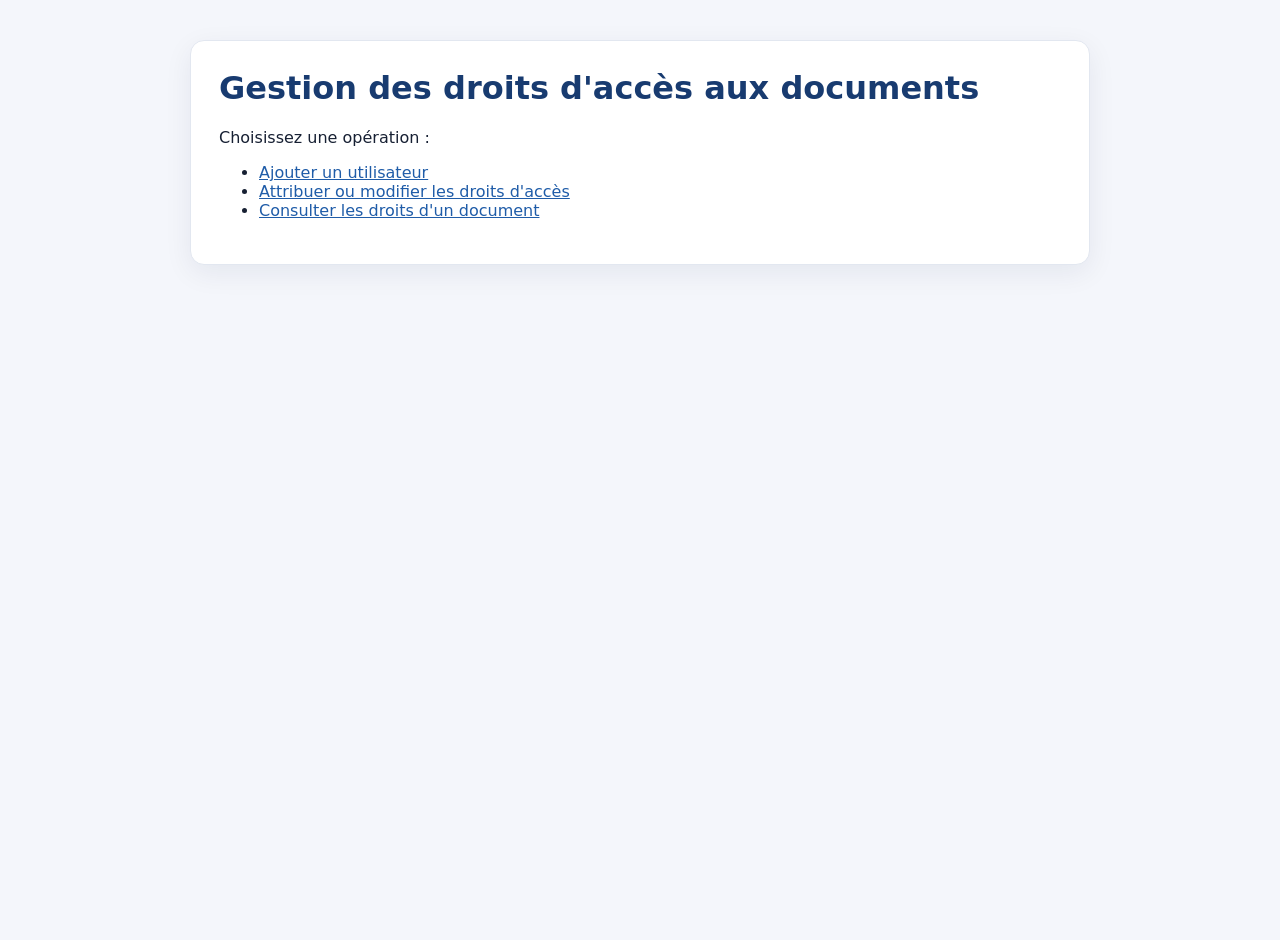
<file: index.html>
<!doctype html>
<html lang="fr">
<head><meta charset="utf-8"><meta name="viewport" content="width=device-width, initial-scale=1"><title>Gestion des droits d'accès</title><link rel="stylesheet" href="mesStyles.css"></head>
<body><main class="container"><h1>Gestion des droits d'accès aux documents</h1><p>Choisissez une opération :</p><nav><ul><li><a href="utilisateur.php">Ajouter un utilisateur</a></li><li><a href="droit-form.php">Attribuer ou modifier les droits d'accès</a></li><li><a href="affichage.html">Consulter les droits d'un document</a></li></ul></nav></main></body>
</html>
</file>
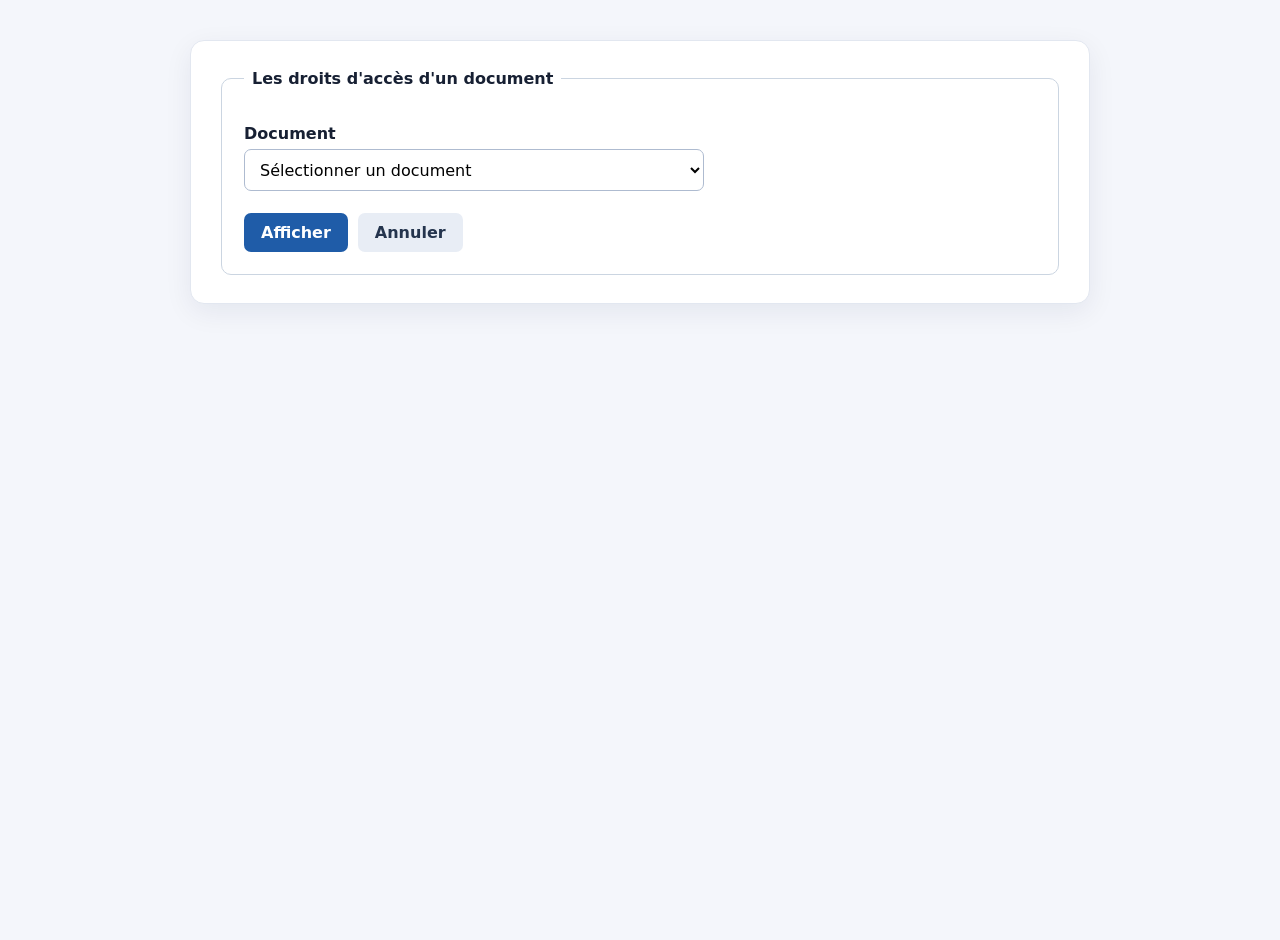
<file: affichage.html>
<!doctype html>
<html lang="fr">
<head><meta charset="utf-8"><meta name="viewport" content="width=device-width, initial-scale=1"><title>Afficher les droits d'accès</title><link rel="stylesheet" href="mesStyles.css"></head>
<body><main class="container"><form action="affichage.php" method="post"><fieldset><legend>Les droits d'accès d'un document</legend>
<label for="doc">Document</label><select id="doc" name="doc" required><option value="">Sélectionner un document</option><option value="D0001">Liste employés.pdf</option><option value="D0002">Demande de congés.docx</option><option value="D0003">Réclamation ouvriers.docx</option><option value="D0004">Statistiques2024.xlsx</option></select>
<div class="actions"><button type="submit">Afficher</button><button type="reset" class="secondary">Annuler</button></div></fieldset></form></main></body></html>
</file>
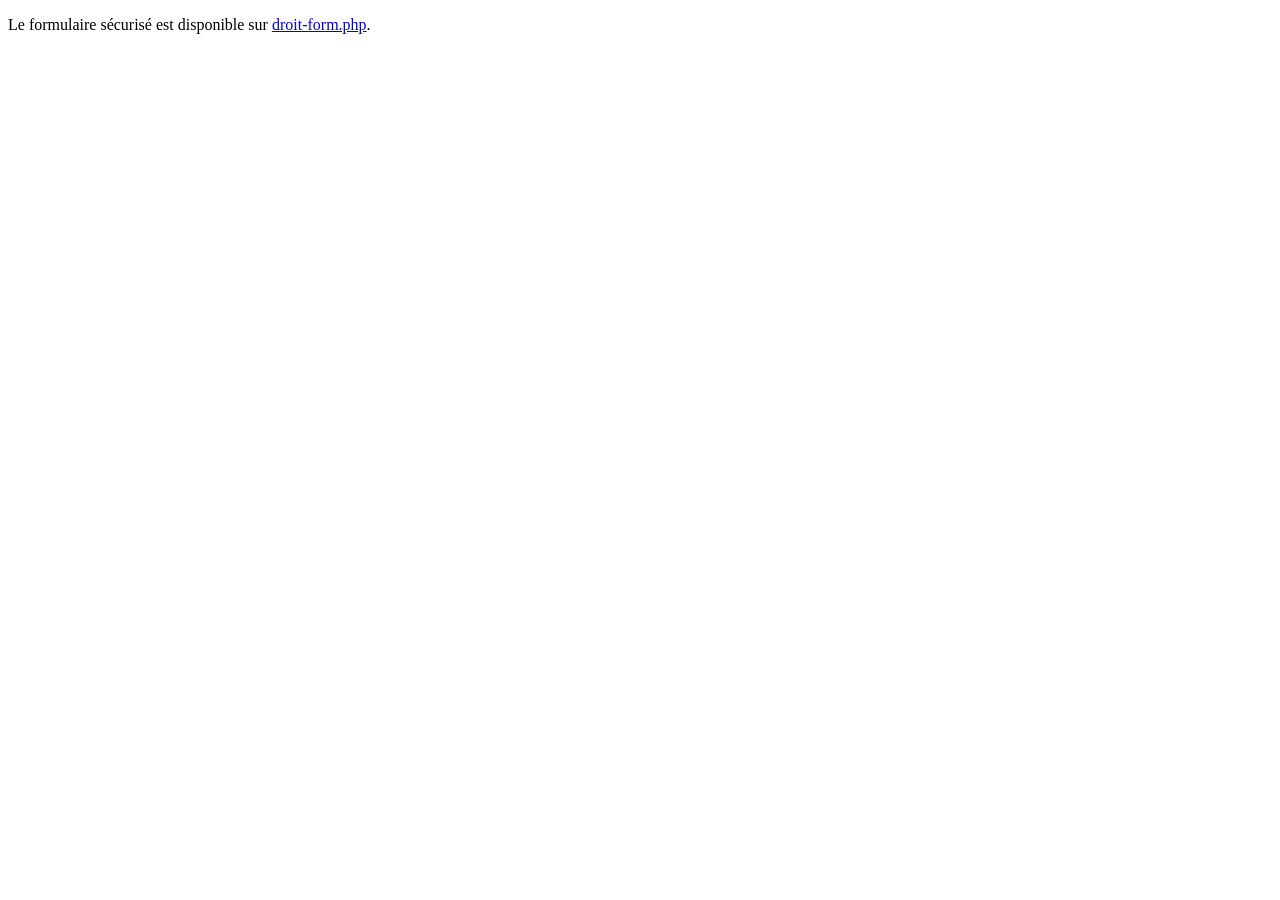
<file: droit.html>
<!doctype html><html lang="fr"><head><meta charset="utf-8"><meta name="viewport" content="width=device-width, initial-scale=1"><meta http-equiv="refresh" content="0;url=droit-form.php"><title>Attribution des droits</title></head><body><p>Le formulaire sécurisé est disponible sur <a href="droit-form.php">droit-form.php</a>.</p></body></html>
</file>
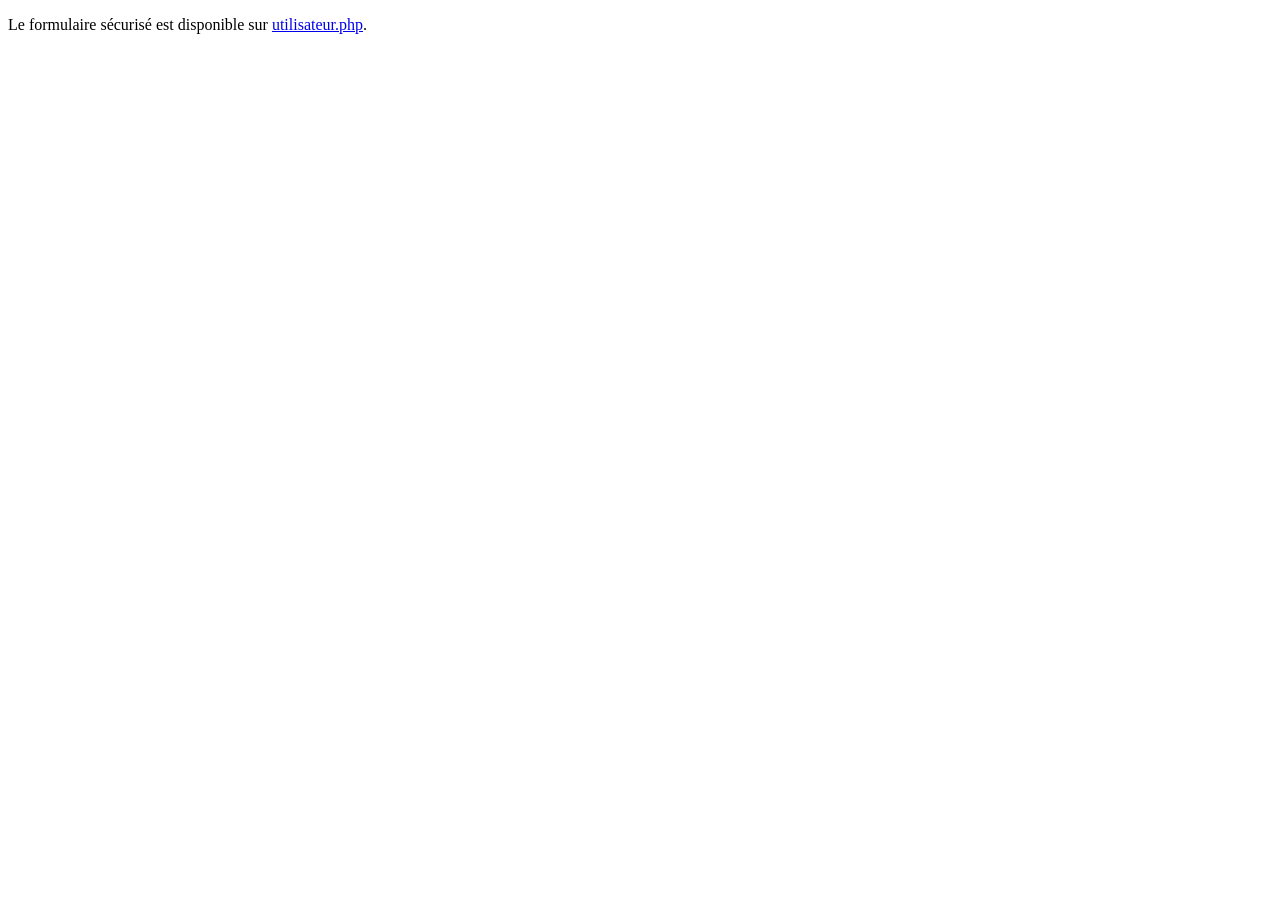
<file: utilisateur.html>
<!doctype html><html lang="fr"><head><meta charset="utf-8"><meta name="viewport" content="width=device-width, initial-scale=1"><meta http-equiv="refresh" content="0;url=utilisateur.php"><title>Ajouter un utilisateur</title></head><body><p>Le formulaire sécurisé est disponible sur <a href="utilisateur.php">utilisateur.php</a>.</p></body></html>
</file>
<file: mesStyles.css>
:root { color-scheme: light; font-family: system-ui, -apple-system, "Segoe UI", sans-serif; color: #172033; background: #f4f6fb; }
* { box-sizing: border-box; }
body { margin: 0; min-height: 100vh; }
.container { width: min(900px, calc(100% - 32px)); margin: 40px auto; padding: 28px; background: #fff; border: 1px solid #e2e7f0; border-radius: 14px; box-shadow: 0 8px 28px rgb(20 35 70 / 7%); }
h1 { margin-top: 0; color: #183b70; }
fieldset { border: 1px solid #cbd5e1; border-radius: 10px; padding: 22px; }
legend { padding: 0 8px; font-weight: 700; }
label, .field-label { display: block; margin: 14px 0 6px; font-weight: 600; }
input[type="text"], select { width: 100%; max-width: 460px; min-height: 42px; padding: 9px 11px; border: 1px solid #aebbd0; border-radius: 7px; font: inherit; background: #fff; }
.check { display: flex; align-items: center; gap: 9px; margin: 10px 0; font-weight: 400; }
.check input { width: 17px; height: 17px; }
.hint { color: #52627a; font-size: .92rem; }
.actions { display: flex; gap: 10px; margin-top: 22px; }
button { border: 0; border-radius: 7px; padding: 10px 17px; background: #1f5ca8; color: white; font: inherit; font-weight: 650; cursor: pointer; }
button:hover { background: #17477f; }
button.secondary { background: #e8edf5; color: #24344d; }
a { color: #1f5ca8; }
.success { padding: 14px; border-radius: 8px; background: #e8f7ee; color: #17643a; }
.table-wrap { overflow-x: auto; }
table { width: 100%; border-collapse: collapse; margin: 18px 0; }
th, td { padding: 11px 13px; border-bottom: 1px solid #e2e7f0; text-align: left; }
th { background: #edf2f9; }
@media (max-width: 600px) { .container { margin: 16px auto; padding: 18px; } .actions { flex-wrap: wrap; } }
</file>
